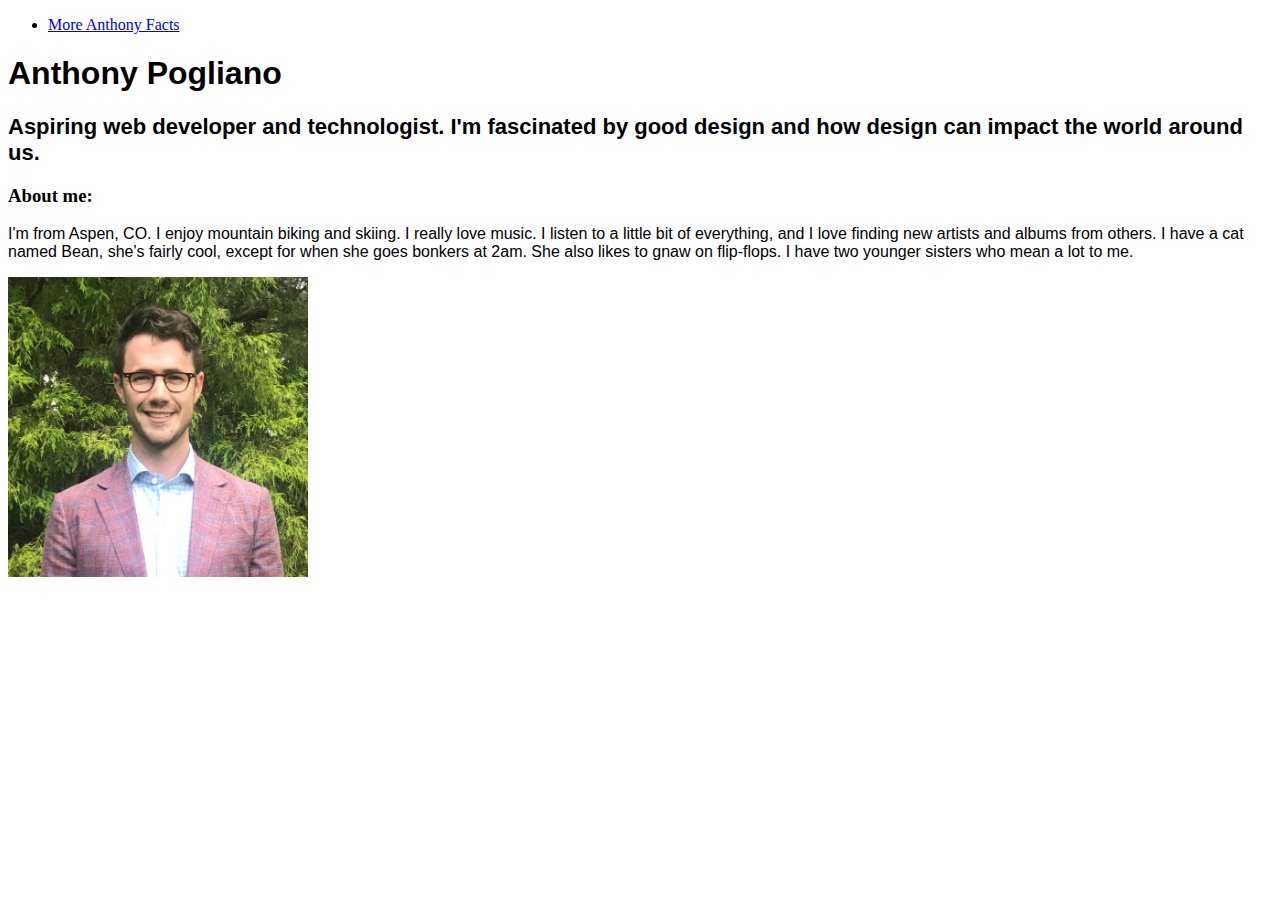
<file: html-docs/index.html>
<!DOCTYPE html>
<html>
<head>
  <title>Anthony's First Website - Page 1</title>
  <meta charset="utf-8"/>
  <link rel="stylesheet" type="text/css"
  href="main.css">
</head>

<body>
<div class="navigation">
  <ul>
    <li><a href="index-2.html">More Anthony Facts</a></li>
  </ul>
</div>

<div class="heading">
  <h1>Anthony Pogliano</h1>


  <h2>Aspiring web developer and technologist.  I'm fascinated by good design
    and how design can impact the world around us.</h2>
</div>


<div class="body">
  <h3>About me:</h3>

  <p>I'm from Aspen, CO.  I enjoy mountain biking and skiing.  I really love music.
    I listen to a little bit of everything, and I love finding new artists and albums
    from others.  I have a cat named Bean, she's fairly cool, except for when she goes
    bonkers at 2am.  She also likes to gnaw on flip-flops.  I have two younger
    sisters who mean a lot to me.</p>


  <img src="headshot.jpg" style="width:300px; height:300px;">
</div>

</body>
</html>
</file>
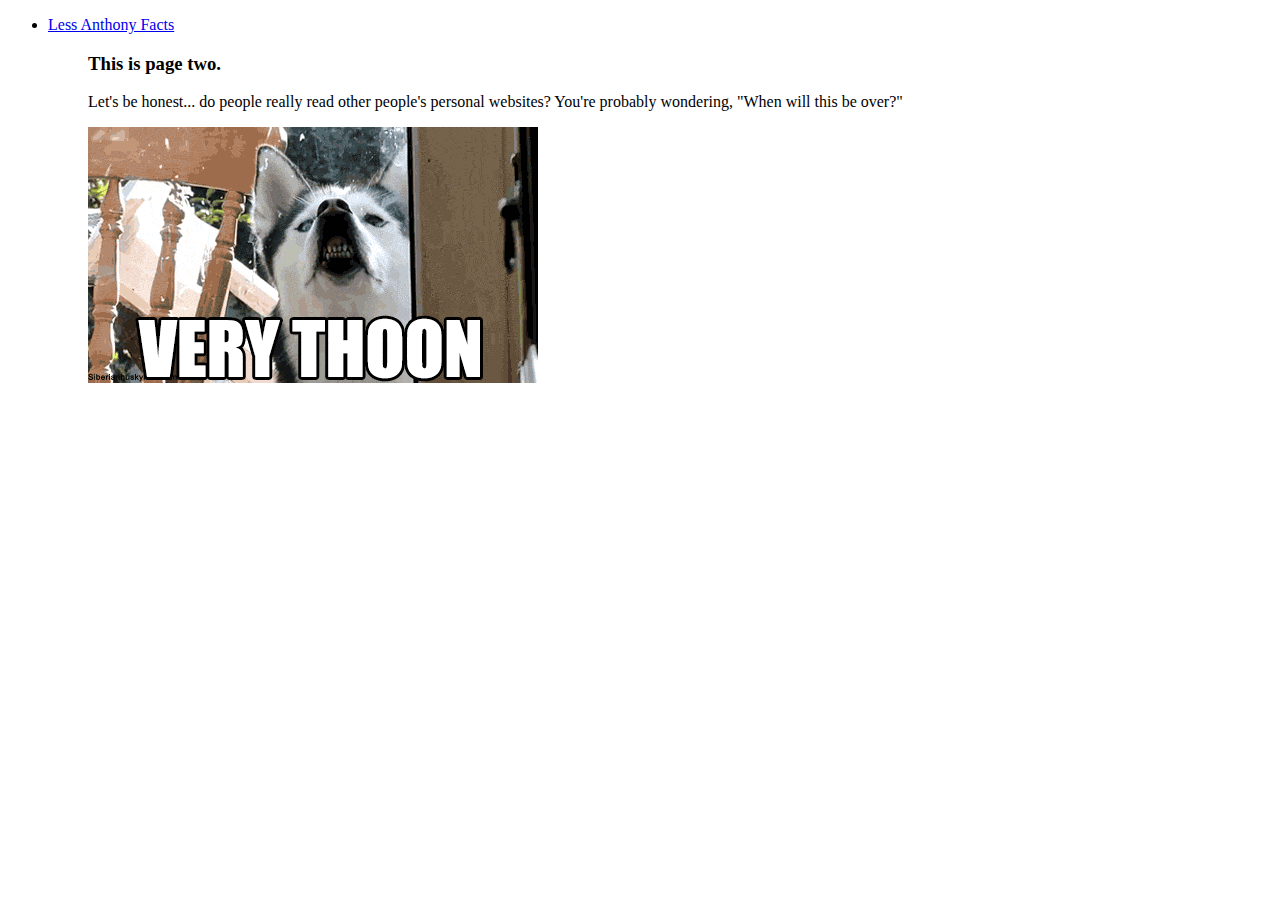
<file: html-docs/index-2.html>
<!DOCTYPE html>
<html>
<head>
  <title>More Anthony Facts</title>
  <meta charset="utf-8"/>
</head>

<body>
  <ul>
    <li><a href="index.html">Less Anthony Facts</a></li>
  <ul>

  <h3>This is page two.</h3>

  <p>Let's be honest... do people really read other people's personal
    websites? You're probably wondering, "When will this be over?"</p>
  <img src="thoon.gif" alt="animated"</img>


</body>
</html>
</file>
<file: html-docs/main.css>
h1 {
  font-family: 'Maven Pro', sans-serif;
  font-size: 32px;
}

h2 {
  font-family: 'Roboto', sans-serif;
  font-size: 22px;
}

p {
  font-family: 'Lato', sans-serif;
}
</file>
